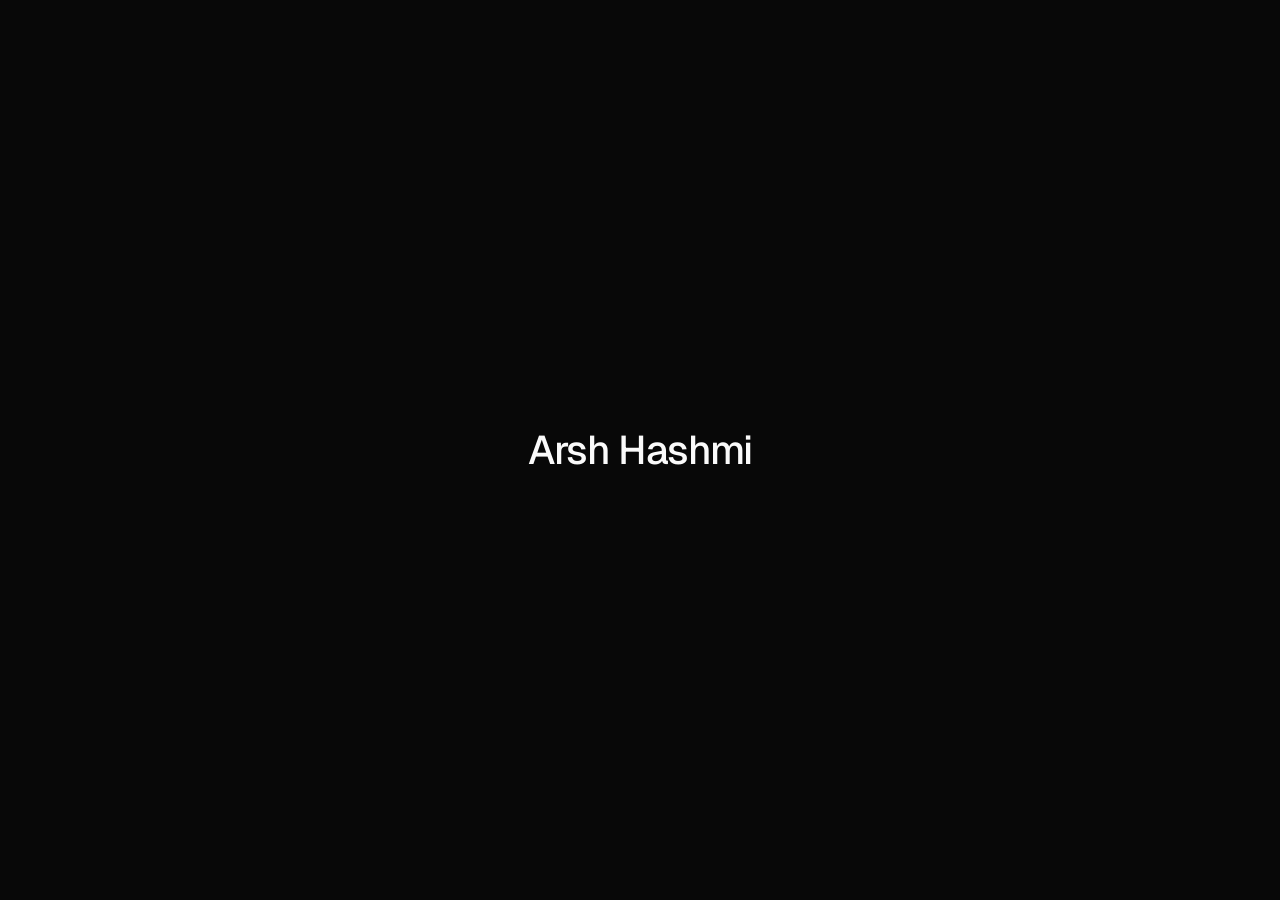
<file: index.html>
<!DOCTYPE html>
<html lang="en">
<head>
    <meta charset="UTF-8">
    <meta name="viewport" content="width=device-width, initial-scale=1.0, viewport-fit=cover">
    <meta name="theme-color" content="#080808">
    <title>Arsh Hashmi</title>
    <link rel="preconnect" href="https://fonts.googleapis.com">
    <link rel="preconnect" href="https://fonts.gstatic.com" crossorigin>
    <link href="https://fonts.googleapis.com/css2?family=Geist:wght@300;400;500;600;700&display=swap" rel="stylesheet">
    <style>
:root {
    background-color: #080808;
    --paper: #080808;
    --raise: #101010;
    --raise-2: #161616;
    --line: rgba(255, 255, 255, 0.09);
    --line-mid: rgba(255, 255, 255, 0.16);
    --ink: #fafafa;
    --mist: #8c8c8c;
    --fog: #5c5c5c;
    --sans: "Geist", -apple-system, BlinkMacSystemFont, "Segoe UI", sans-serif;
}

* {
    margin: 0;
    padding: 0;
    box-sizing: border-box;
}

html,
body {
    min-height: 100%;
    background-color: var(--paper);
}

html {
    background: var(--paper);
    background-attachment: fixed;
    -webkit-text-size-adjust: 100%;
}

body {
    font-family: var(--sans);
    color: var(--ink);
    background: var(--paper);
    display: flex;
    justify-content: center;
    padding: 34px 18px calc(40px + env(safe-area-inset-bottom));
    overflow-x: hidden;
    -webkit-font-smoothing: antialiased;
    -moz-osx-font-smoothing: grayscale;
}

/* faint engineering grid — carried over from arshhashmi.com */
body::before {
    content: "";
    position: fixed;
    inset: 0;
    z-index: -1;
    pointer-events: none;
    background:
        linear-gradient(rgba(255, 255, 255, 0.022) 1px, transparent 1px),
        linear-gradient(90deg, rgba(255, 255, 255, 0.022) 1px, transparent 1px);
    background-size: 44px 44px;
    mask-image: linear-gradient(180deg, rgba(0, 0, 0, 0.75), transparent 62%);
    -webkit-mask-image: linear-gradient(180deg, rgba(0, 0, 0, 0.75), transparent 62%);
}

a {
    color: inherit;
    text-decoration: none;
    -webkit-tap-highlight-color: transparent;
}

/* ─── Splash ─── */
.splash {
    position: fixed;
    inset: 0;
    z-index: 20;
    display: flex;
    align-items: center;
    justify-content: center;
    padding: 0 24px;
    background: var(--paper);
    transition: opacity 0.34s ease, visibility 0.34s ease;
}

.splash-name {
    width: 100%;
    max-width: 340px;
    font-size: clamp(1.65rem, 7.6vw, 2.5rem);
    font-weight: 500;
    letter-spacing: -0.035em;
    text-align: center;
    color: var(--ink);
    opacity: 0;
    transform: translateY(14px);
}

/* held until the webfont is ready so the name never flashes in a fallback face */
.splash.type-ready .splash-name {
    animation: nameIntro 0.62s cubic-bezier(0.22, 1, 0.36, 1) forwards;
}

/* ─── Page ─── */
.page {
    width: min(100%, 400px);
    opacity: 0;
    transform: translateY(10px);
    filter: blur(6px);
    transition: opacity 0.42s ease 0.04s, transform 0.42s ease 0.04s, filter 0.42s ease 0.04s;
}

body.ready .page {
    opacity: 1;
    transform: none;
    filter: blur(0);
}

body.ready .splash {
    opacity: 0;
    visibility: hidden;
    pointer-events: none;
}

/* ─── Header ─── */
.masthead {
    display: flex;
    align-items: center;
    gap: 14px;
    padding-bottom: 22px;
}

.avatar-slot {
    width: 66px;
    height: 66px;
    flex: 0 0 auto;
    border-radius: 16px;
    position: relative;
    overflow: hidden;
    background: var(--raise);
    box-shadow: inset 0 0 0 1px var(--line-mid);
}

.avatar-image {
    width: 100%;
    height: 100%;
    object-fit: cover;
    object-position: 50% 46%;
    /* light zoom-crop toward the face — the source is a tall portrait selfie */
    transform: scale(1.12);
    transform-origin: 60% 44%;
    display: block;
}

.avatar-fallback {
    position: absolute;
    inset: 0;
    display: grid;
    place-items: center;
    text-align: center;
    font-size: 0.5rem;
    font-weight: 500;
    letter-spacing: 0.04em;
    color: var(--fog);
    background: var(--raise);
}

.masthead-copy {
    min-width: 0;
}

.name {
    font-size: 1.5rem;
    font-weight: 500;
    letter-spacing: -0.035em;
    line-height: 1.1;
}

.role {
    margin-top: 6px;
    text-wrap: balance;
    font-size: 0.815rem;
    font-weight: 400;
    letter-spacing: -0.011em;
    color: var(--mist);
}

.school {
    margin-top: 2px;
    font-size: 0.815rem;
    font-weight: 400;
    letter-spacing: -0.011em;
    color: var(--fog);
}

/* ─── Section caption ─── */
.caption {
    font-size: 0.68rem;
    font-weight: 500;
    letter-spacing: 0.02em;
    color: var(--fog);
    padding-bottom: 9px;
}

/* ─── Tile grid ─── */
.duo {
    display: grid;
    grid-template-columns: 1fr 1fr;
    gap: 8px;
}

.duo + .caption {
    padding-top: 22px;
}

.tile {
    border: 1px solid var(--line);
    border-radius: 14px;
    background: var(--raise);
    padding: 13px 13px 12px;
    display: flex;
    flex-direction: column;
    gap: 9px;
    min-width: 0;
    transition: border-color 0.22s ease, background-color 0.22s ease, transform 0.22s ease;
}

.tile svg {
    width: 16px;
    height: 16px;
    stroke: var(--ink);
    fill: none;
    stroke-width: 1.5;
    stroke-linecap: round;
    stroke-linejoin: round;
    opacity: 0.9;
}

.tile-body {
    display: block;
    min-width: 0;
}

.tile-title {
    display: block;
    font-size: 0.845rem;
    font-weight: 500;
    letter-spacing: -0.017em;
    line-height: 1.2;
}

.tile-value {
    display: block;
    margin-top: 3px;
    /* shrinks just enough that @engineeringwitharsh stays on one line on a 320px screen */
    font-size: clamp(0.645rem, 2.95vw, 0.715rem);
    font-weight: 400;
    letter-spacing: -0.008em;
    color: var(--mist);
    line-height: 1.35;
    overflow-wrap: anywhere;
}

.tile:active {
    transform: scale(0.988);
}

/* Instagram tiles carry a touch more presence */
.tile-ig {
    padding: 15px 13px 13px;
    gap: 14px;
}

/* ─── Hairline link list ─── */
.list {
    margin-top: 22px;
    border-top: 1px solid var(--line);
}

.row {
    display: flex;
    align-items: center;
    gap: 11px;
    min-height: 56px;
    padding: 8px 2px;
    border-bottom: 1px solid var(--line);
    transition: padding-left 0.24s cubic-bezier(0.22, 1, 0.36, 1);
}

.row svg.row-icon {
    width: 16px;
    height: 16px;
    flex: 0 0 auto;
    stroke: var(--ink);
    fill: none;
    stroke-width: 1.5;
    stroke-linecap: round;
    stroke-linejoin: round;
    opacity: 0.62;
    transition: opacity 0.22s ease;
}

.row-name {
    font-size: 0.9rem;
    font-weight: 500;
    letter-spacing: -0.019em;
    flex: 0 0 auto;
}

.row-meta {
    margin-left: auto;
    font-size: 0.735rem;
    font-weight: 400;
    letter-spacing: -0.008em;
    color: var(--fog);
    white-space: nowrap;
    overflow: hidden;
    text-overflow: ellipsis;
    min-width: 0;
    text-align: right;
}

.row-arrow {
    width: 13px;
    height: 13px;
    flex: 0 0 auto;
    stroke: var(--fog);
    fill: none;
    stroke-width: 1.7;
    stroke-linecap: round;
    stroke-linejoin: round;
    transition: stroke 0.22s ease, transform 0.24s cubic-bezier(0.22, 1, 0.36, 1);
}

.row:active {
    padding-left: 6px;
}

.row:active .row-arrow {
    stroke: var(--ink);
    transform: translateX(3px);
}

/* ─── Footer ─── */
.footer {
    margin-top: 26px;
    font-size: 0.68rem;
    font-weight: 400;
    letter-spacing: -0.006em;
    color: #3d3d3d;
    text-align: center;
}

/* ─── PDF overlay ─── */
.resume-overlay {
    position: fixed;
    inset: 0;
    z-index: 35;
    background: rgba(0, 0, 0, 0.68);
    backdrop-filter: blur(6px);
    -webkit-backdrop-filter: blur(6px);
    display: grid;
    place-items: center;
    padding: 12px;
    opacity: 0;
    visibility: hidden;
    pointer-events: none;
    transition: opacity 0.32s ease, visibility 0.32s ease;
}

.resume-overlay.open {
    opacity: 1;
    visibility: visible;
    pointer-events: auto;
}

.resume-panel {
    width: min(95vw, 980px);
    height: min(92vh, 1120px);
    position: relative;
    border: 1px solid var(--line-mid);
    border-radius: 16px;
    background: #000;
    box-shadow: 0 22px 54px rgba(0, 0, 0, 0.62);
    overflow: hidden;
    transform: translateY(14px) scale(0.99);
    opacity: 0;
    transition: transform 0.36s cubic-bezier(0.22, 1, 0.36, 1), opacity 0.36s ease;
}

.resume-overlay.open .resume-panel {
    transform: translateY(0) scale(1);
    opacity: 1;
}

.resume-frame-wrap {
    position: absolute;
    inset: 0;
    background: #000;
    overflow: hidden;
}

.resume-frame-wrap.canvas-mode {
    overflow: auto;
    -webkit-overflow-scrolling: touch;
}

.resume-frame {
    width: 100%;
    height: 100%;
    border: 0;
    display: block;
}

.resume-pages {
    width: 100%;
    min-height: 100%;
    padding: 10px;
    display: grid;
    gap: 10px;
    align-content: start;
}

.resume-page {
    width: 100%;
    height: auto;
    display: block;
    background: #fff;
    border-radius: 4px;
}

body.resume-open {
    overflow: hidden;
}

.resume-close {
    position: absolute;
    top: max(10px, calc(env(safe-area-inset-top) + 8px));
    right: max(10px, calc(env(safe-area-inset-right) + 8px));
    z-index: 2;
    width: 38px;
    height: 38px;
    border-radius: 999px;
    border: 1px solid var(--line-mid);
    background: rgba(0, 0, 0, 0.45);
    color: var(--ink);
    font-family: var(--sans);
    font-size: 0.95rem;
    font-weight: 400;
    line-height: 1;
    display: inline-flex;
    align-items: center;
    justify-content: center;
    cursor: pointer;
    backdrop-filter: blur(5px);
    -webkit-backdrop-filter: blur(5px);
}

.resume-close:hover {
    background: rgba(0, 0, 0, 0.6);
    border-color: rgba(255, 255, 255, 0.4);
}

@media (max-width: 768px) {
    .resume-overlay {
        padding: 8px;
    }

    .resume-panel {
        width: 96vw;
        height: 94dvh;
        border-radius: 14px;
    }

    .resume-close {
        width: 42px;
        height: 42px;
    }

    .resume-pages {
        padding: 8px;
        gap: 8px;
    }
}

@media (hover: hover) {
    .tile:hover {
        border-color: var(--line-mid);
        background: var(--raise-2);
    }

    .row:hover {
        padding-left: 6px;
    }

    .row:hover .row-icon {
        opacity: 1;
    }

    .row:hover .row-arrow {
        stroke: var(--ink);
        transform: translateX(3px);
    }
}

@media (max-width: 360px) {
    body {
        padding-left: 13px;
        padding-right: 13px;
    }

    .tile {
        padding: 12px 10px 11px;
    }
}

@media (max-width: 340px) {
    .row-meta {
        display: none;
    }
}

@media (min-width: 560px) {
    body {
        padding-top: 48px;
    }

    .page {
        width: min(100%, 430px);
    }

    .avatar-slot {
        width: 72px;
        height: 72px;
    }

    .name {
        font-size: 1.6rem;
    }
}

@media (prefers-reduced-motion: reduce) {
    *,
    *::before,
    *::after {
        animation: none !important;
        transition: none !important;
    }

    .page {
        opacity: 1;
        transform: none;
        filter: none;
    }

    .splash {
        display: none;
    }
}

@keyframes nameIntro {
    from {
        opacity: 0;
        transform: translateY(14px);
        letter-spacing: 0.02em;
    }
    to {
        opacity: 1;
        transform: translateY(0);
        letter-spacing: -0.035em;
    }
}

</style>
    <noscript>
        <style>
            .splash { display: none !important; }
            .page { opacity: 1 !important; transform: none !important; filter: none !important; }
        </style>
    </noscript>
</head>
<body>
    <div class="splash" id="splash" role="presentation">
        <p class="splash-name">Arsh Hashmi</p>
    </div>

    <main class="page" aria-label="Arsh Hashmi">
        <header class="masthead">
            <div class="avatar-slot">
                <img class="avatar-image" id="avatarImage" src="./headshot.jpg" alt="Arsh Hashmi">
                <span class="avatar-fallback" id="avatarFallback">PHOTO</span>
            </div>
            <div class="masthead-copy">
                <h1 class="name">Arsh Hashmi</h1>
                <p class="role">Mechanical Engineering + CS (Econ minor)</p>
                <p class="school">Binghamton University &rsquo;29</p>
            </div>
        </header>

        <p class="caption">Reach me</p>
        <div class="duo">
            <a href="tel:+19293982760" class="tile" aria-label="Call 929-398-2760">
                <svg viewBox="0 0 24 24" aria-hidden="true">
                    <path d="M6.6 10.8a15.5 15.5 0 0 0 6.6 6.6l2.2-2.2a1 1 0 0 1 1-.24c1.1.37 2.3.56 3.5.56a1 1 0 0 1 1 1V20a1 1 0 0 1-1 1C10.4 21 3 13.6 3 4a1 1 0 0 1 1-1h3.5a1 1 0 0 1 1 1c0 1.2.2 2.4.56 3.5a1 1 0 0 1-.25 1z"/>
                </svg>
                <span class="tile-body">
                    <span class="tile-title">Call</span>
                    <span class="tile-value">929-398-2760</span>
                </span>
            </a>
            <a href="mailto:arshhashmi.nyc@gmail.com" class="tile" aria-label="Email arshhashmi.nyc@gmail.com">
                <svg viewBox="0 0 24 24" aria-hidden="true">
                    <rect x="2.5" y="5" width="19" height="14" rx="2.5"/>
                    <path d="m3.5 7 8.5 5.5L20.5 7"/>
                </svg>
                <span class="tile-body">
                    <span class="tile-title">Email</span>
                    <span class="tile-value">arshhashmi.nyc<wbr>@gmail.com</span>
                </span>
            </a>
        </div>

        <p class="caption">Instagram</p>
        <div class="duo">
            <a href="https://instagram.com/engineeringwitharsh" target="_blank" rel="noopener noreferrer" class="tile tile-ig">
                <svg viewBox="0 0 24 24" aria-hidden="true">
                    <rect x="2.5" y="2.5" width="19" height="19" rx="5.5"/>
                    <circle cx="12" cy="12" r="4.2"/>
                    <circle cx="17.6" cy="6.4" r="1.1" fill="currentColor" stroke="none"/>
                </svg>
                <span class="tile-body">
                    <span class="tile-title">Professional</span>
                    <span class="tile-value">@engineeringwitharsh</span>
                </span>
            </a>
            <a href="https://instagram.com/arsh.ha_" target="_blank" rel="noopener noreferrer" class="tile tile-ig">
                <svg viewBox="0 0 24 24" aria-hidden="true">
                    <rect x="2.5" y="2.5" width="19" height="19" rx="5.5"/>
                    <circle cx="12" cy="12" r="4.2"/>
                    <circle cx="17.6" cy="6.4" r="1.1" fill="currentColor" stroke="none"/>
                </svg>
                <span class="tile-body">
                    <span class="tile-title">Personal</span>
                    <span class="tile-value">@arsh.ha_</span>
                </span>
            </a>
        </div>

        <nav class="list" aria-label="Links">
            <a class="row" href="https://arshhashmi.com" target="_blank" rel="noopener noreferrer">
                <svg class="row-icon" viewBox="0 0 24 24" aria-hidden="true">
                    <circle cx="12" cy="12" r="9.2"/>
                    <path d="M2.8 12h18.4M12 2.8a14.5 14.5 0 0 1 0 18.4 14.5 14.5 0 0 1 0-18.4"/>
                </svg>
                <span class="row-name">Website</span>
                <span class="row-meta">arshhashmi.com</span>
                <svg class="row-arrow" viewBox="0 0 24 24" aria-hidden="true"><path d="M9 5.5 15.5 12 9 18.5"/></svg>
            </a>

            <a class="row" href="https://www.linkedin.com/in/arsh-hashmi/" target="_blank" rel="noopener noreferrer">
                <svg class="row-icon" viewBox="0 0 24 24" aria-hidden="true">
                    <rect x="2.8" y="2.8" width="18.4" height="18.4" rx="3.2"/>
                    <path d="M7 10.5V17M7 7.2v.1M11.4 17v-3.8a2.3 2.3 0 0 1 4.6 0V17M11.4 10.5V17"/>
                </svg>
                <span class="row-name">LinkedIn</span>
                <span class="row-meta">in/arsh-hashmi</span>
                <svg class="row-arrow" viewBox="0 0 24 24" aria-hidden="true"><path d="M9 5.5 15.5 12 9 18.5"/></svg>
            </a>

            <a class="row" href="resume.pdf" id="resumeLink" target="_blank" rel="noopener noreferrer">
                <svg class="row-icon" viewBox="0 0 24 24" aria-hidden="true">
                    <path d="M13.5 2.9H6.8a2 2 0 0 0-2 2v14.2a2 2 0 0 0 2 2h10.4a2 2 0 0 0 2-2V8.4z"/>
                    <path d="M13.5 2.9v5.5h5.7M8.6 13.4h6.8M8.6 17h6.8"/>
                </svg>
                <span class="row-name">Resume</span>
                <span class="row-meta">PDF</span>
                <svg class="row-arrow" viewBox="0 0 24 24" aria-hidden="true"><path d="M9 5.5 15.5 12 9 18.5"/></svg>
            </a>

            <!-- Portfolio row hidden — projects-experiences.pdf is outdated; the personal
                 site covers it. Delete these two comment markers to bring the row back.
                <a class="row" href="projects-experiences.pdf" id="portfolioLink" target="_blank" rel="noopener noreferrer">
                    <svg class="row-icon" viewBox="0 0 24 24" aria-hidden="true">
                        <path d="M3 7.4a2 2 0 0 1 2-2h3.9l2 2.2h8.1a2 2 0 0 1 2 2v7.8a2 2 0 0 1-2 2H5a2 2 0 0 1-2-2z"/>
                    </svg>
                    <span class="row-name">Portfolio</span>
                    <span class="row-meta">Projects &amp; experience</span>
                    <svg class="row-arrow" viewBox="0 0 24 24" aria-hidden="true"><path d="M9 5.5 15.5 12 9 18.5"/></svg>
                </a>
            -->

            <a class="row" href="https://github.com/ArshHashmi" target="_blank" rel="noopener noreferrer">
                <svg class="row-icon" viewBox="0 0 24 24" aria-hidden="true">
                    <path d="M9.2 20.4c-4.6 1.4-4.6-2.4-6.4-2.9m12.8 5.1v-3.6a3.1 3.1 0 0 0-.9-2.4c2.9-.3 6-1.4 6-6.4a5 5 0 0 0-1.4-3.4 4.6 4.6 0 0 0-.1-3.5s-1.1-.3-3.6 1.4a12.4 12.4 0 0 0-6.5 0C6.6 2.9 5.5 3.3 5.5 3.3a4.6 4.6 0 0 0-.1 3.5A5 5 0 0 0 4 10.2c0 5 3 6.1 5.9 6.4a3.1 3.1 0 0 0-.9 2.4v3.6"/>
                </svg>
                <span class="row-name">GitHub</span>
                <span class="row-meta">ArshHashmi</span>
                <svg class="row-arrow" viewBox="0 0 24 24" aria-hidden="true"><path d="M9 5.5 15.5 12 9 18.5"/></svg>
            </a>
        </nav>

        <p class="footer">Binghamton, NY</p>
    </main>

    <aside class="resume-overlay" id="resumeOverlay" aria-hidden="true">
        <div class="resume-panel" role="dialog" aria-modal="true" aria-label="Document viewer">
            <button class="resume-close" id="closeResumeBtn" type="button" aria-label="Close">&#10005;</button>
            <div class="resume-frame-wrap" id="resumeFrameWrap">
                <iframe class="resume-frame" id="resumeFrame" src="resume.pdf#toolbar=0&navpanes=0&view=FitH" title="Document" loading="lazy"></iframe>
                <div class="resume-pages" id="resumePages" hidden></div>
            </div>
        </div>
    </aside>

    <script>
        (function () {
            const body = document.body;
            const splash = document.getElementById("splash");
            const avatarImage = document.getElementById("avatarImage");
            const avatarFallback = document.getElementById("avatarFallback");
            const resumeLink = document.getElementById("resumeLink");
            const portfolioLink = document.getElementById("portfolioLink");
            const resumeOverlay = document.getElementById("resumeOverlay");
            const closeResumeBtn = document.getElementById("closeResumeBtn");
            const resumeFrameWrap = document.getElementById("resumeFrameWrap");
            const resumeFrame = document.getElementById("resumeFrame");
            const resumePages = document.getElementById("resumePages");
            const reduceMotion = window.matchMedia("(prefers-reduced-motion: reduce)").matches;
            const mobileQuery = window.matchMedia("(max-width: 768px)");
            const resumePdfPath = "resume.pdf";
            const portfolioPdfPath = "projects-experiences.pdf";
            let activePdfPath = resumePdfPath;
            const mobileRenderedByPdf = new Map();
            const mobileRenderInFlightByPdf = new Map();

            const ensurePdfJs = function () {
                if (window.pdfjsLib) {
                    return Promise.resolve(window.pdfjsLib);
                }

                return new Promise(function (resolve, reject) {
                    const existing = document.querySelector("script[data-pdfjs='true']");
                    if (existing) {
                        existing.addEventListener("load", function () {
                            resolve(window.pdfjsLib);
                        }, { once: true });
                        existing.addEventListener("error", reject, { once: true });
                        return;
                    }

                    const script = document.createElement("script");
                    script.src = "https://cdnjs.cloudflare.com/ajax/libs/pdf.js/3.11.174/pdf.min.js";
                    script.async = true;
                    script.dataset.pdfjs = "true";
                    script.addEventListener("load", function () {
                        resolve(window.pdfjsLib);
                    }, { once: true });
                    script.addEventListener("error", reject, { once: true });
                    document.head.appendChild(script);
                });
            };

            const desktopPdfUrl = function (pdfPath) {
                return pdfPath + "#toolbar=0&navpanes=0&view=FitH";
            };

            const mobilePdfUrl = function (pdfPath) {
                return pdfPath + "#toolbar=0&navpanes=0&zoom=page-width&view=FitH";
            };

            const renderMobilePdf = function (pdfPath) {
                if (mobileRenderedByPdf.get(pdfPath)) {
                    return Promise.resolve();
                }

                if (mobileRenderInFlightByPdf.get(pdfPath)) {
                    return mobileRenderInFlightByPdf.get(pdfPath);
                }

                const renderPromise = ensurePdfJs()
                    .then(function (pdfjsLib) {
                        pdfjsLib.GlobalWorkerOptions.workerSrc = "https://cdnjs.cloudflare.com/ajax/libs/pdf.js/3.11.174/pdf.worker.min.js";
                        return pdfjsLib.getDocument(pdfPath).promise;
                    })
                    .then(function (pdfDoc) {
                        const targetWidth = Math.max(320, resumeFrameWrap.clientWidth - 20);
                        const qualityScale = 1.25;
                        resumePages.innerHTML = "";

                        const renderChain = [];
                        for (let pageNum = 1; pageNum <= pdfDoc.numPages; pageNum += 1) {
                            renderChain.push(
                                pdfDoc.getPage(pageNum).then(function (page) {
                                    const baseViewport = page.getViewport({ scale: 1 });
                                    const scale = (targetWidth / baseViewport.width) * qualityScale;
                                    const viewport = page.getViewport({ scale: scale });
                                    const canvas = document.createElement("canvas");
                                    const context = canvas.getContext("2d", { alpha: false });
                                    const dpr = Math.min(window.devicePixelRatio || 1, 3);
                                    canvas.className = "resume-page";
                                    canvas.width = Math.floor(viewport.width * dpr);
                                    canvas.height = Math.floor(viewport.height * dpr);
                                    canvas.style.width = Math.floor(viewport.width / qualityScale) + "px";
                                    canvas.style.height = Math.floor(viewport.height / qualityScale) + "px";
                                    context.setTransform(dpr, 0, 0, dpr, 0, 0);
                                    context.imageSmoothingEnabled = true;
                                    context.imageSmoothingQuality = "high";

                                    return page.render({
                                        canvasContext: context,
                                        viewport: viewport
                                    }).promise.then(function () {
                                        resumePages.appendChild(canvas);
                                    });
                                })
                            );
                        }

                        return Promise.all(renderChain).then(function () {
                            mobileRenderedByPdf.set(pdfPath, true);
                        });
                    })
                    .catch(function () {
                        resumeFrameWrap.classList.remove("canvas-mode");
                        resumePages.hidden = true;
                        resumeFrame.style.display = "block";
                        resumeFrame.src = mobilePdfUrl(pdfPath);
                    })
                    .finally(function () {
                        mobileRenderInFlightByPdf.delete(pdfPath);
                    });

                mobileRenderInFlightByPdf.set(pdfPath, renderPromise);
                return renderPromise;
            };

            const applyResumeMode = function () {
                if (mobileQuery.matches) {
                    resumeFrameWrap.classList.add("canvas-mode");
                    resumeFrame.style.display = "none";
                    resumePages.hidden = false;
                    renderMobilePdf(activePdfPath);
                    return;
                }

                resumeFrameWrap.classList.remove("canvas-mode");
                resumePages.hidden = true;
                resumeFrame.style.display = "block";
                resumeFrame.src = desktopPdfUrl(activePdfPath);
            };

            let revealed = false;
            const revealPage = function () {
                if (revealed) {
                    return;
                }
                revealed = true;
                body.classList.add("ready");
                splash.setAttribute("aria-hidden", "true");
            };

            const startSplash = function () {
                splash.classList.add("type-ready");
            };

            if (reduceMotion) {
                revealPage();
            } else {
                // start the name once Geist is in — but never wait longer than 350ms for it
                if (document.fonts && document.fonts.ready) {
                    Promise.race([
                        document.fonts.ready,
                        new Promise(function (resolve) { window.setTimeout(resolve, 350); })
                    ]).then(startSplash).catch(startSplash);
                } else {
                    startSplash();
                }

                // reveal on a fixed timer from here, not from window.load — waiting on every
                // image pushed the splash out by however long the photos took
                window.setTimeout(revealPage, 1100);

                splash.addEventListener("click", revealPage);
                splash.addEventListener("touchstart", revealPage, { passive: true });
            }

            const hideFallback = function () {
                avatarFallback.style.display = "none";
            };

            const showFallback = function () {
                avatarFallback.style.display = "grid";
            };

            if (avatarImage.complete && avatarImage.naturalWidth > 0) {
                hideFallback();
            } else {
                showFallback();
            }

            avatarImage.addEventListener("load", hideFallback);
            avatarImage.addEventListener("error", showFallback);

            const openPdfViewer = function (pdfPath) {
                activePdfPath = pdfPath;
                applyResumeMode();
                resumeOverlay.classList.add("open");
                resumeOverlay.setAttribute("aria-hidden", "false");
                body.classList.add("resume-open");
            };

            const closeResume = function () {
                resumeOverlay.classList.remove("open");
                resumeOverlay.setAttribute("aria-hidden", "true");
                body.classList.remove("resume-open");
            };

            resumeLink.addEventListener("click", function (event) {
                event.preventDefault();
                openPdfViewer(resumePdfPath);
            });

            if (portfolioLink) {
                portfolioLink.addEventListener("click", function (event) {
                    event.preventDefault();
                    openPdfViewer(portfolioPdfPath);
                });
            }

            closeResumeBtn.addEventListener("click", closeResume);

            resumeOverlay.addEventListener("click", function (event) {
                if (event.target === resumeOverlay) {
                    closeResume();
                }
            });

            window.addEventListener("keydown", function (event) {
                if (event.key === "Escape" && resumeOverlay.classList.contains("open")) {
                    closeResume();
                }
            });

            window.addEventListener("resize", function () {
                if (resumeOverlay.classList.contains("open")) {
                    applyResumeMode();
                }
            });
        }());
    </script>
</body>
</html>
</file>
